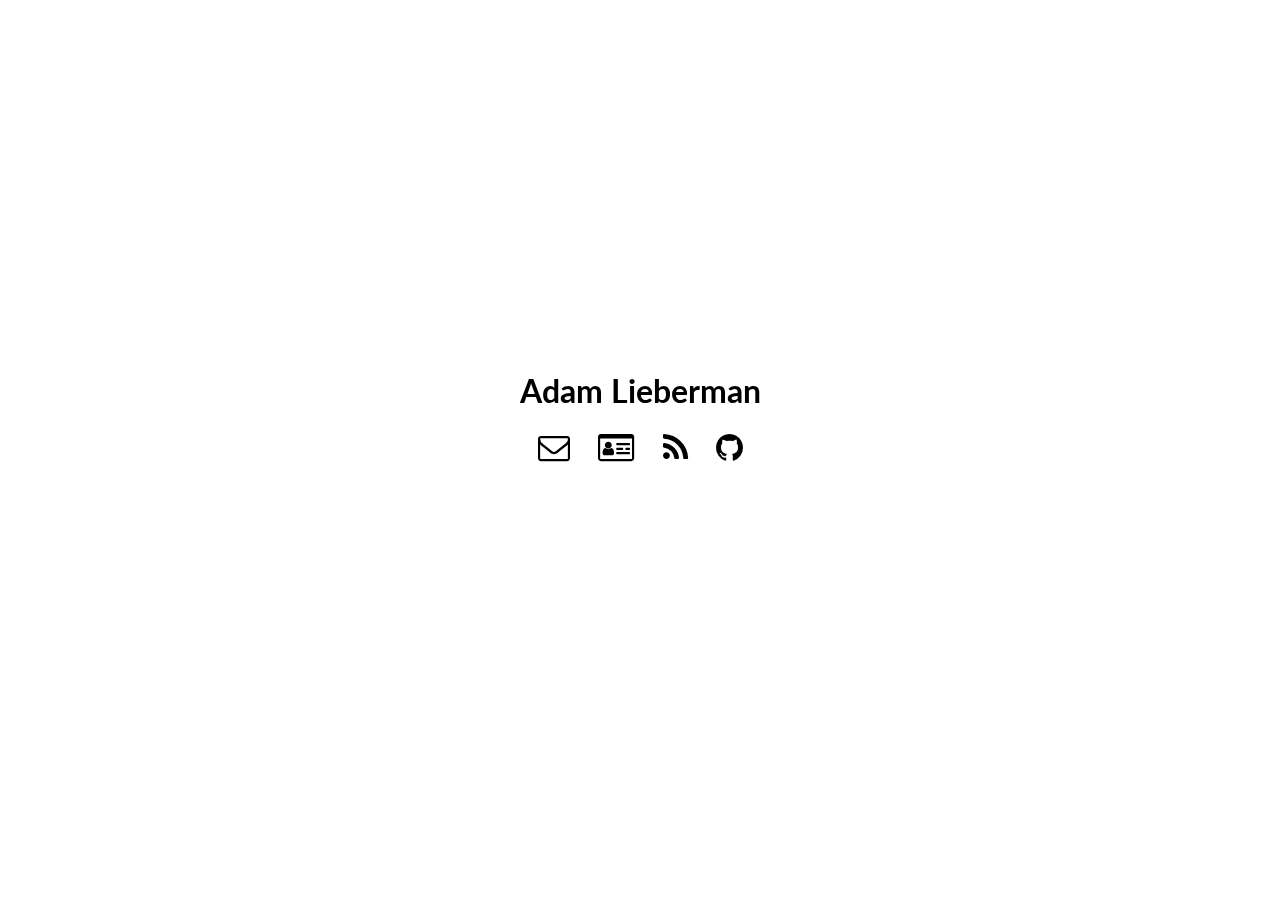
<file: index.html>
<!DOCTYPE html> 
<html>
<head>
<meta charset='UTF-8'>
<title>Adam Lieberman</title>
<link href="https://fonts.googleapis.com/css?family=Lato" rel="stylesheet">  <!-- For Google Fonts -->
<link href="https://maxcdn.bootstrapcdn.com/font-awesome/4.7.0/css/font-awesome.min.css" rel="stylesheet"> <!-- For FontAwesome Icons -->
</head>
<body>
<style>
div {
    height: 200px;
    width: 400px;

    position: fixed;
    top: 50%;
    left: 50%;
    margin-top: -100px;
    margin-left: -200px;
}
body {
        font-family: 'Lato', serif;
      }
.fa-envelope-o:hover {
    color: #6e88b2;
}
.fa-id-card-o:hover {
    color: #6e88b2;
}
.fa-rss:hover {
    color: #6e88b2;
}
.fa-github:hover {
    color: #6e88b2;
}
a {
    text-decoration: none;
}
a:link, a:visited {
    color: black;
}
</style>
<div>
<center><h1>Adam Lieberman</h1></center>
<center>
<a href="mailto:adam.justin.lieberman@gmail.com" class="fa fa-envelope-o fa-2x" aria-hidden="true"></a> <!-- Mailto -->
&nbsp&nbsp&nbsp&nbsp&nbsp  
<a href='resume.pdf' class="fa fa-id-card-o fa-2x" aria-hidden="true"></a>  <!-- Resume -->
&nbsp&nbsp&nbsp&nbsp&nbsp  
<a href="https://ad1m.github.io/derivative/" class="fa fa-rss fa-2x" aria-hidden="true"></a>        <!-- Blog -->
&nbsp&nbsp&nbsp&nbsp&nbsp  
<a href='http://github.com/ad1m' class="fa fa-github fa-2x" aria-hidden="true"></a> <!-- GitHub -->
</center>
</div>
</body>
</html>
</file>
